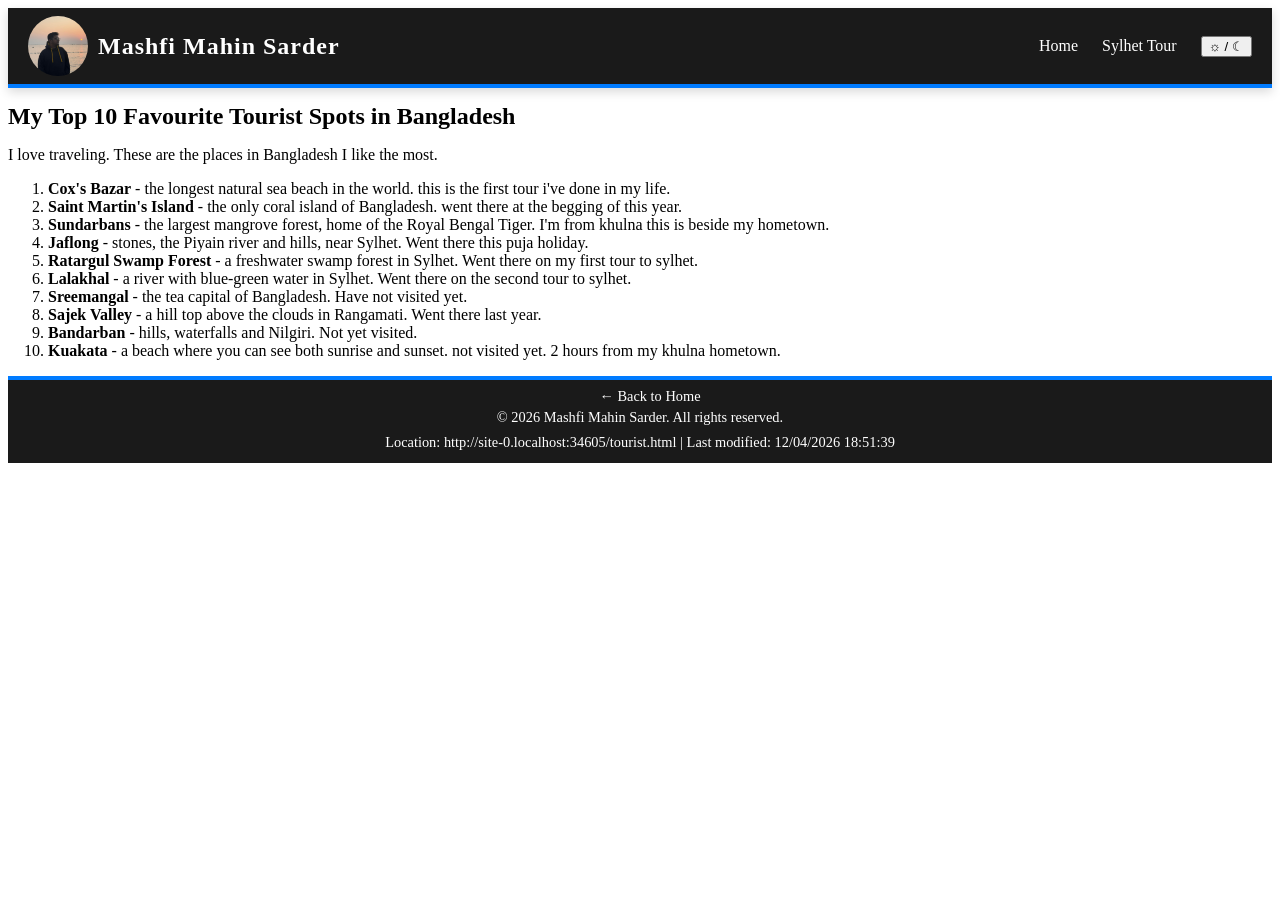
<file: tourist.html>
<!doctype html>
<html lang="en">
  <head>
    <meta charset="UTF-8" />
    <meta name="viewport" content="width=device-width, initial-scale=1.0" />
    <link rel="stylesheet" href="./style.css" />
    <title>Favourite Tourist Spots - Mashfi Mahin Sarder</title>
  </head>

  <body>
    <header class="prominent-header">
      <img class="profile-pic" src="Images/self.jpg" alt="An image of me" />
      <h1 class="logo">Mashfi Mahin Sarder</h1>
      <nav>
        <a href="./index.html">Home</a>
        <a href="./sylhet.html">Sylhet Tour</a>
        <button
          class="theme-btn"
          onclick="document.body.classList.toggle('dark')"
        >
          &#9788; / &#9790;
        </button>
      </nav>
    </header>

    <h2>My Top 10 Favourite Tourist Spots in Bangladesh</h2>
    <p>I love traveling. These are the places in Bangladesh I like the most.</p>

    <ol>
      <li>
        <strong>Cox's Bazar</strong> - the longest natural sea beach in the
        world. this is the first tour i've done in my life.
      </li>
      <li>
        <strong>Saint Martin's Island</strong> - the only coral island of
        Bangladesh. went there at the begging of this year.
      </li>
      <li>
        <strong>Sundarbans</strong> - the largest mangrove forest, home of the
        Royal Bengal Tiger. I'm from khulna this is beside my hometown.
      </li>
      <li>
        <strong>Jaflong</strong> - stones, the Piyain river and hills, near
        Sylhet. Went there this puja holiday.
      </li>
      <li>
        <strong>Ratargul Swamp Forest</strong> - a freshwater swamp forest in
        Sylhet. Went there on my first tour to sylhet.
      </li>
      <li>
        <strong>Lalakhal</strong> - a river with blue-green water in Sylhet.
        Went there on the second tour to sylhet.
      </li>
      <li>
        <strong>Sreemangal</strong> - the tea capital of Bangladesh. Have not
        visited yet.
      </li>
      <li>
        <strong>Sajek Valley</strong> - a hill top above the clouds in
        Rangamati. Went there last year.
      </li>
      <li>
        <strong>Bandarban</strong> - hills, waterfalls and Nilgiri. Not yet
        visited.
      </li>
      <li>
        <strong>Kuakata</strong> - a beach where you can see both sunrise and
        sunset. not visited yet. 2 hours from my khulna hometown.
      </li>
    </ol>

    <footer>
      <a href="./index.html">&larr; Back to Home</a>
      <p>© 2026 Mashfi Mahin Sarder. All rights reserved.</p>
      <p id="page-info"></p>
      <script>
        document.getElementById("page-info").textContent =
          "Location: " +
          window.location.href +
          " | Last modified: " +
          document.lastModified;
      </script>
    </footer>
  </body>
</html>
</file>
<file: style.css>
.profile-pic {
  width: 60px;
  border-radius: 30px;
  margin-right: 10px;
}

.nav-icon {
  height: 24px;
  vertical-align: middle;
}

em {
  color: red;
  font-size: 20px;
}

h2 {
  clear: both;
  margin: 15px 0 8px;
}
hr {
  clear: both;
}
.prominent-header {
  position: sticky;
  top: 0;
  z-index: 100;
  background-color: #1a1a1a; 
  color: #ffffff;
  padding: 8px 20px;
  display: flex;
  justify-content: space-between;
  align-items: center;
  border-bottom: 4px solid #007bff;
  box-shadow: 0 4px 10px rgba(0, 0, 0, 0.15);
}

.prominent-header .logo {
  font-size: 1.5rem;
  letter-spacing: 1px;
  margin: 0;
  margin-right: auto; 
}

.prominent-header nav a {
  color: #ffffff;
  text-decoration: none;
  margin-left: 20px;
  font-weight: 500;
  transition: color 0.2s ease;
}

.prominent-header nav a:hover {
  color: #007bff;
}

footer {
  display: flex;
  justify-content: center;
  flex-direction: column;
  align-items: center;
  padding: 8px;
  background-color: #1a1a1a;
  color: #ffffff;
  border-top: 4px solid #007bff;
  font-size: 0.9rem;
}

footer p {
  margin: 4px 0;
}

footer a {
  color: #ffffff;
  text-decoration: none;
  margin-left: 20px;
  font-weight: 500;
  transition: color 0.2s ease;
}
.flex-container {
  display: flex; 
  justify-content: space-between;
  align-items: flex-start; 
}

.table-wrapper {
  overflow-x: auto;
}

table {
  width: 100%;
  border-collapse: collapse;
  min-width: 500px;
}

th, td {
  border: 1px solid #ccc; 
  padding: 10px;
  text-align: left;
}

th {
  background-color: #1a1a1a;
  color: #fff;
}

tbody tr:nth-child(even) {
  background-color: #f2f2f2; 
}

tbody tr:hover {
  background-color: #d6e9ff;  
}

tfoot td {
  font-weight: bold;
  text-align: center;
}

.table-photo {
  width: 100%;
  max-width: 250px;
  border-radius: 6px;
  display: block;
}

.photo-credit {
  font-size: 0.8rem;
  color: #666;
  margin-left: 35px;
}

.spot-photo {
  display: block;
  justify-content: center;
  width: 180px;
  height: 100px;
  border-radius: 6px;
  margin-top: 10px;
  margin-left: 50px;
}

.quote-box {
  max-width: 350px;
  margin-top: 20px;
  padding: 10px 20px;
  background-color: #f4f8ff;
  border-left: 5px solid #007bff;
  border-radius: 6px;
  box-shadow: 0 2px 6px rgba(0, 0, 0, 0.1);
}

.quote-box blockquote {
  margin: 0;
  font-style: italic;
  font-size: 1.1rem;
}

.quote-author {
  text-align: right;
  margin: 5px 0 0;
  color: #555;
}


.theme-btn {
  margin-left: 20px;
  cursor: pointer;
}

body.dark {
  background-color: #121212;
  color: #eeeeee;
}

body.dark p a,
body.dark li a {
  color: #66b3ff;
}

body.dark tbody tr:nth-child(even) {
  background-color: #2a2a2a;
}

body.dark tbody tr:hover {
  background-color: #1f3a5a;
}

body.dark .photo-credit {
  color: #aaaaaa;
}

body.dark .quote-box {
  background-color: #1e1e1e;
}

body.dark .quote-author {
  color: #bbbbbb;
}

body.dark .hobby-links div {
  background-color: #1e1e1e;
}


.hobby-links {
  gap: 15px;
}

.hobby-links div {
  flex: 1;
  padding: 5px 15px;
  border-top: 3px solid #007bff;
  background-color: #f4f8ff;
  border-radius: 6px;
}

.hobby-links h3 {
  color: #007bff;
  font-size: 1rem;
  margin: 8px 0;
}

.hobby-links ul {
  list-style: none;
  padding: 0;
  margin: 0 0 8px;
}
h2.about{
  padding-bottom: 25px;
}
</file>
